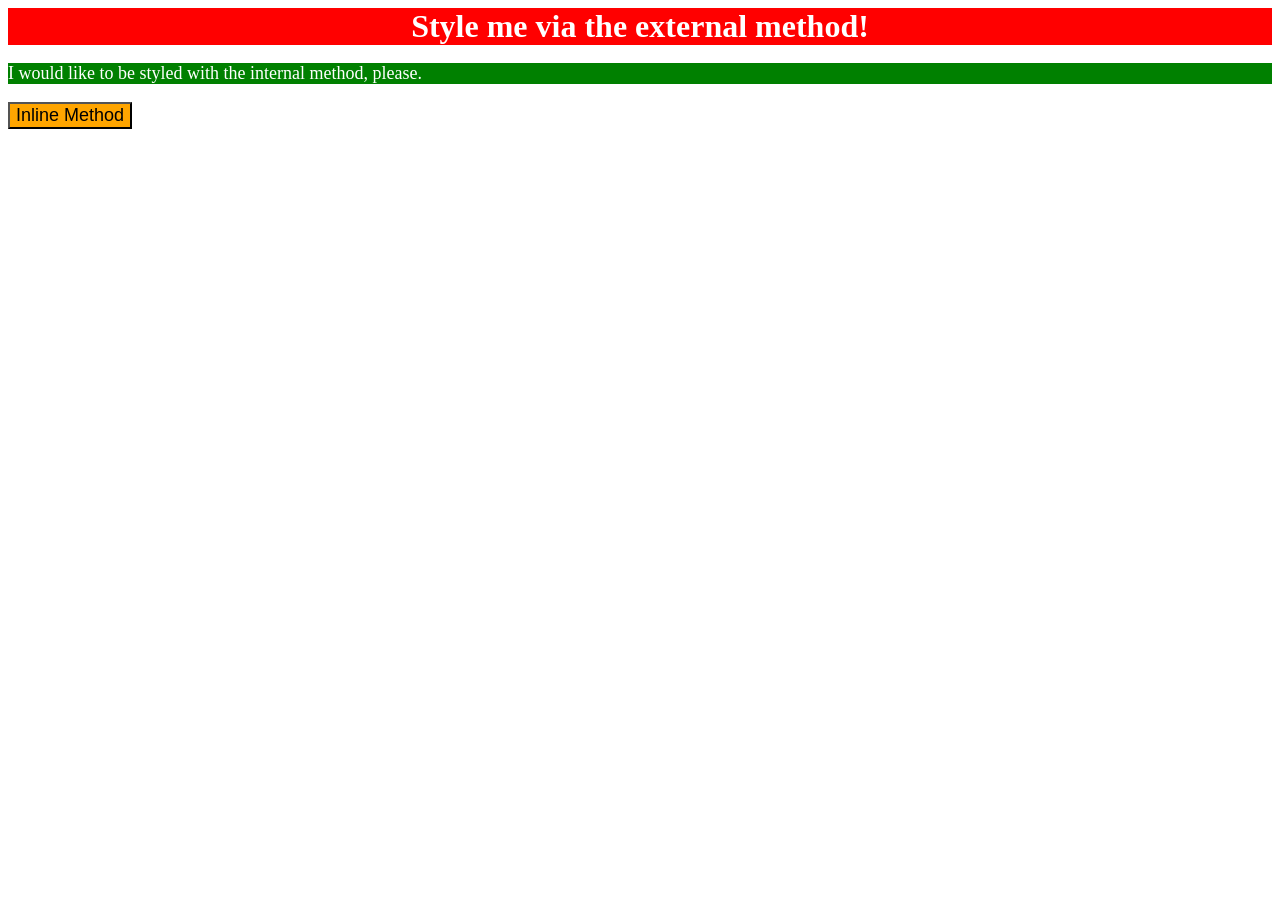
<file: foundations/intro-to-css/01-css-methods/index.html>
<!DOCTYPE html>
<html lang="en">
  <head>
    <meta charset="UTF-8">
    <meta http-equiv="X-UA-Compatible" content="IE=edge">
    <meta name="viewport" content="width=device-width, initial-scale=1.0">
    <title>Methods for Adding CSS</title>
    <link rel="stylesheet" href="style.css">
    <style>
      p {
        color: white;
        background-color: green;
        font-size: 18px;
      }
    </style>
  </head>
  <body>
    <div>Style me via the external method!</div>
    <p>I would like to be styled with the internal method, please.</p>
    <button style="background-color: orange; font-size: 18px;">Inline Method</button>
  </body>
</html>
</file>
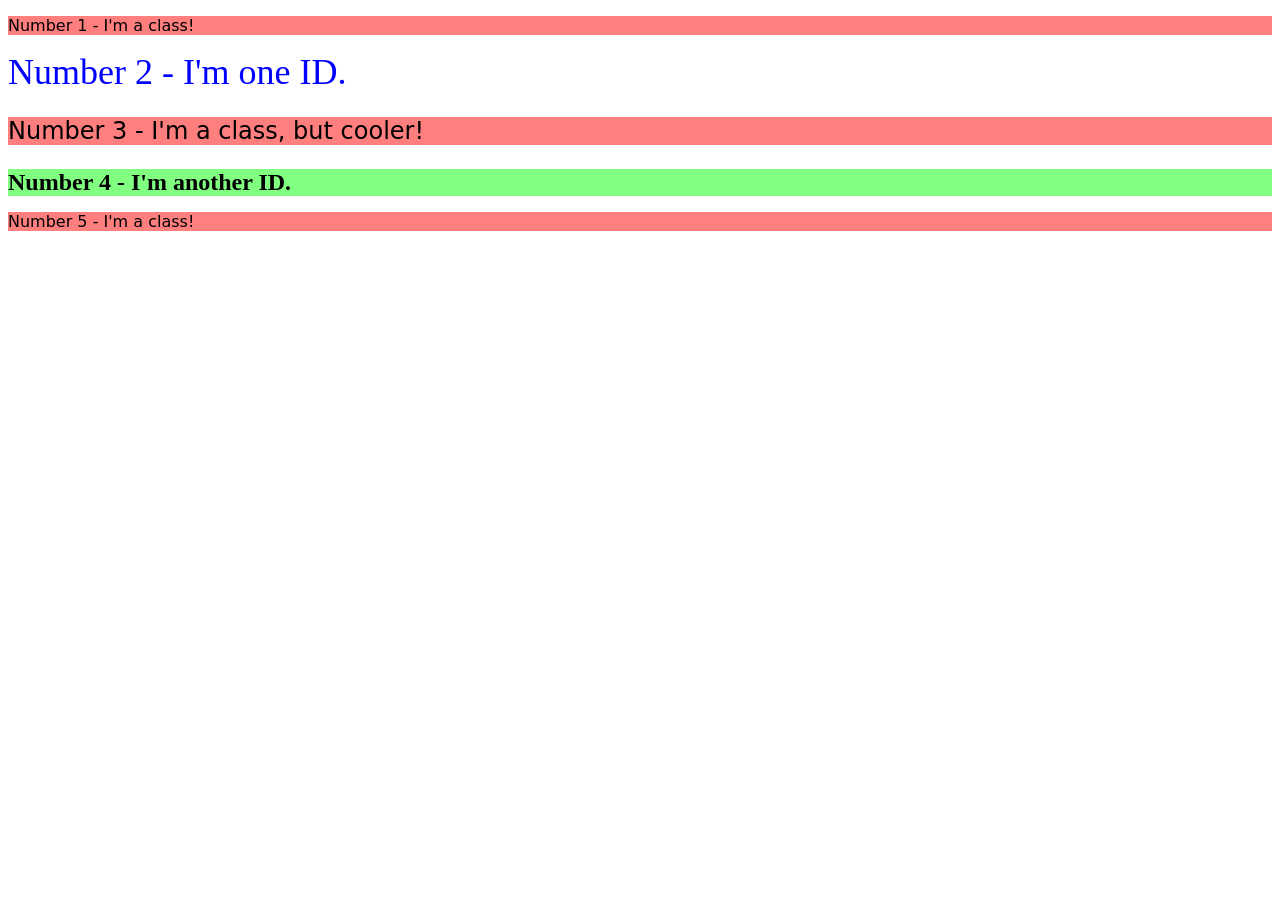
<file: foundations/intro-to-css/02-class-id-selectors/index.html>
<!DOCTYPE html>
<html lang="en">
  <head>
    <meta charset="UTF-8">
    <meta http-equiv="X-UA-Compatible" content="IE=edge">
    <meta name="viewport" content="width=device-width, initial-scale=1.0">
    <title>Class and ID Selectors</title>
    <link rel="stylesheet" href="style.css">
  </head>
  <body>
    <p class="odd-number">Number 1 - I'm a class!</p>
    <div id="number-two">Number 2 - I'm one ID.</div>
    <p class="odd-number" id="number-three">Number 3 - I'm a class, but cooler!</p>
    <div id="number-four">Number 4 - I'm another ID.</div>
    <p class="odd-number">Number 5 - I'm a class!</p>
  </body>
</html>
</file>
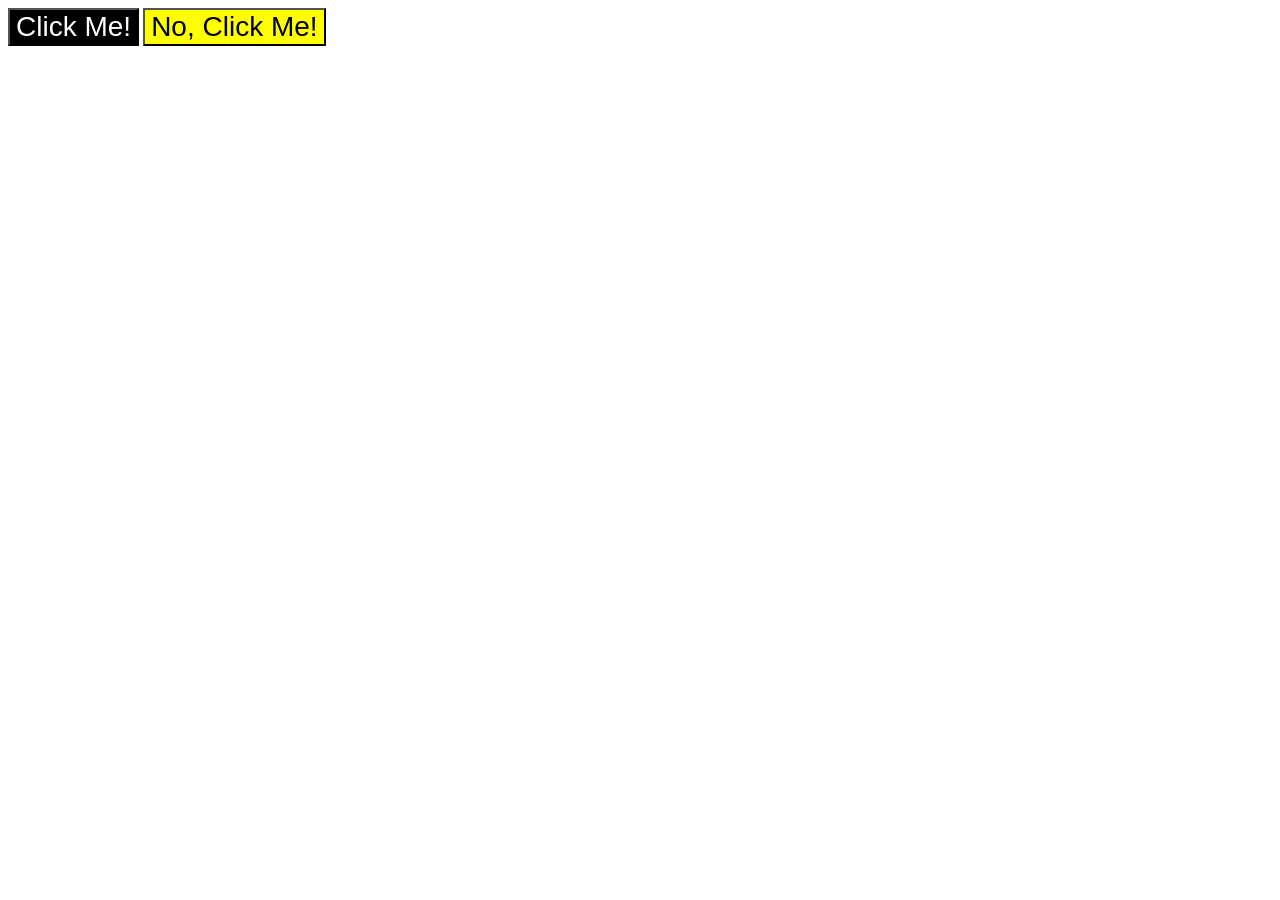
<file: foundations/intro-to-css/03-grouping-selectors/index.html>
<!DOCTYPE html>
<html lang="en">
  <head>
    <meta charset="UTF-8">
    <meta http-equiv="X-UA-Compatible" content="IE=edge">
    <meta name="viewport" content="width=device-width, initial-scale=1.0">
    <title>Grouping Selectors</title>
    <link rel="stylesheet" href="style.css">
  </head>
  <body>
    <button class="first button">Click Me!</button>
    <button class="second button">No, Click Me!</button>
  </body>
</html>
</file>
<file: foundations/intro-to-css/01-css-methods/style.css>
/* styles.css */

div {
    color: white;
    background-color: red;
    font-size: 32px;
    text-align: center;
    font-weight: bold;
}
</file>
<file: foundations/intro-to-css/02-class-id-selectors/style.css>
/* Add CSS Styling */

.odd-number {
    background-color: #ff000080; /* red transparency */
    font-family: Verdana, "DejaVu Sans", sans-serif ;
}
#number-two {
    color: #0000ff; /* blue */
    font-size: 36px;
}
#number-three {
    font-size: 24px;
}
#number-four {
    background-color: hsl(120, 100%, 75%); /* light green */
    font-size: 24px;
    font-weight: bold;
}
</file>
<file: foundations/intro-to-css/03-grouping-selectors/style.css>
/* Add CSS Styling */

.button {
    font-size: 28px;
    font-family: Helvetica, "Times New Roman", sans-serif;
}
.first {
    background-color: black;
    color: white;
}
.second {
    background-color: yellow;
}
</file>
